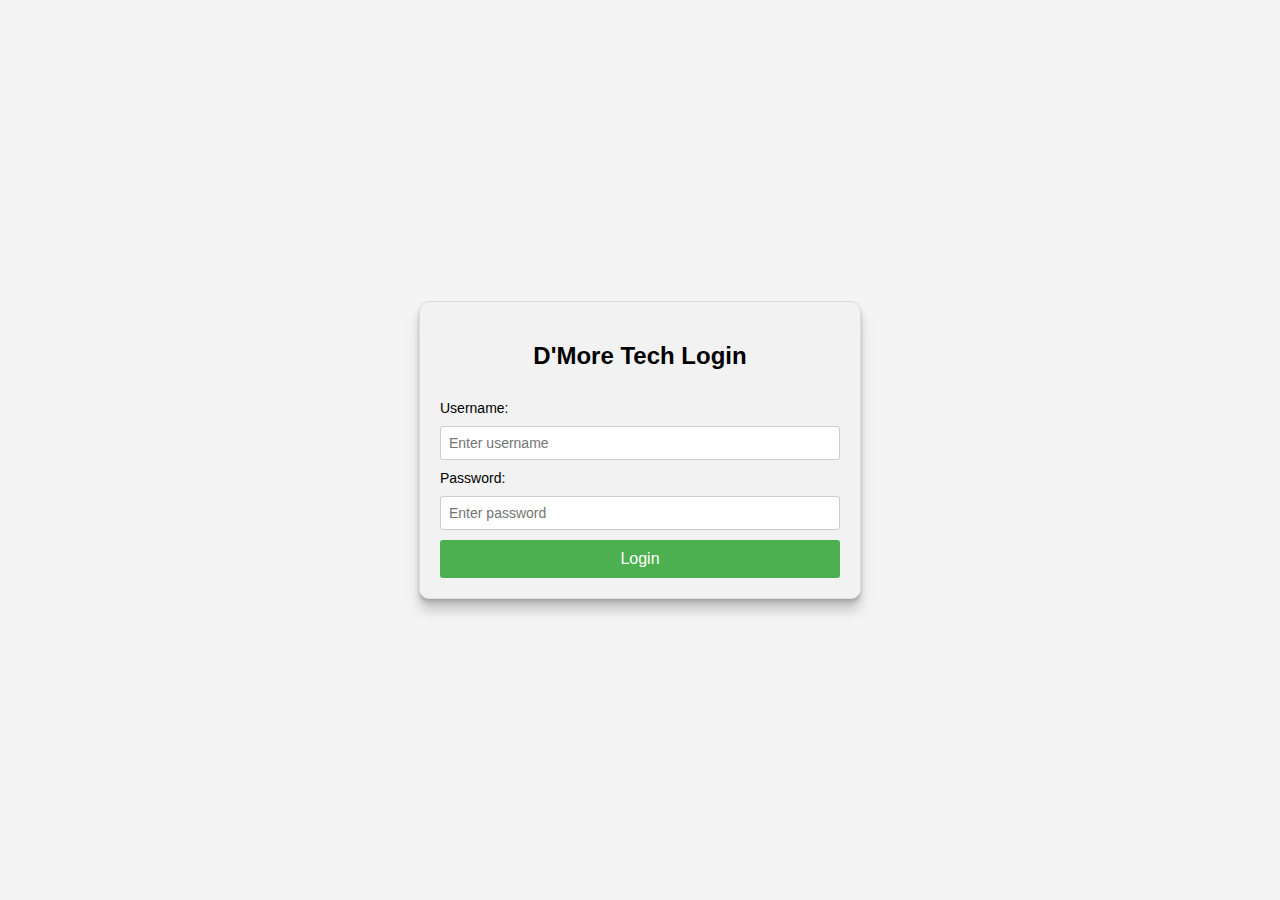
<file: index.html>
<!DOCTYPE html>
<html lang="en">
<head>
    <meta charset="UTF-8">
    <meta name="viewport" content="width=device-width, initial-scale=1.0">
    <title>D'More Tech - Login</title>
    <link rel="stylesheet" href="/login.css">
    <link rel="icon" type="image/x-icon" href="/favicon.ico">
</head>
<body>
    <div class="login-container login-form">
        <h2>D'More Tech Login</h2>
        <div class="login-form">
            <label for="username">Username:</label>
            <input type="text" id="username" placeholder="Enter username">
            <label for="password">Password:</label>
            <input type="password" id="password" placeholder="Enter password">
            <button onclick="handleLogin()">Login</button>
            <p id="error-message" style="color: red; display: none;">Invalid username or password</p>
        </div>
    </div>
    <script src="/login.js"></script>
</body>
</html>
</file>
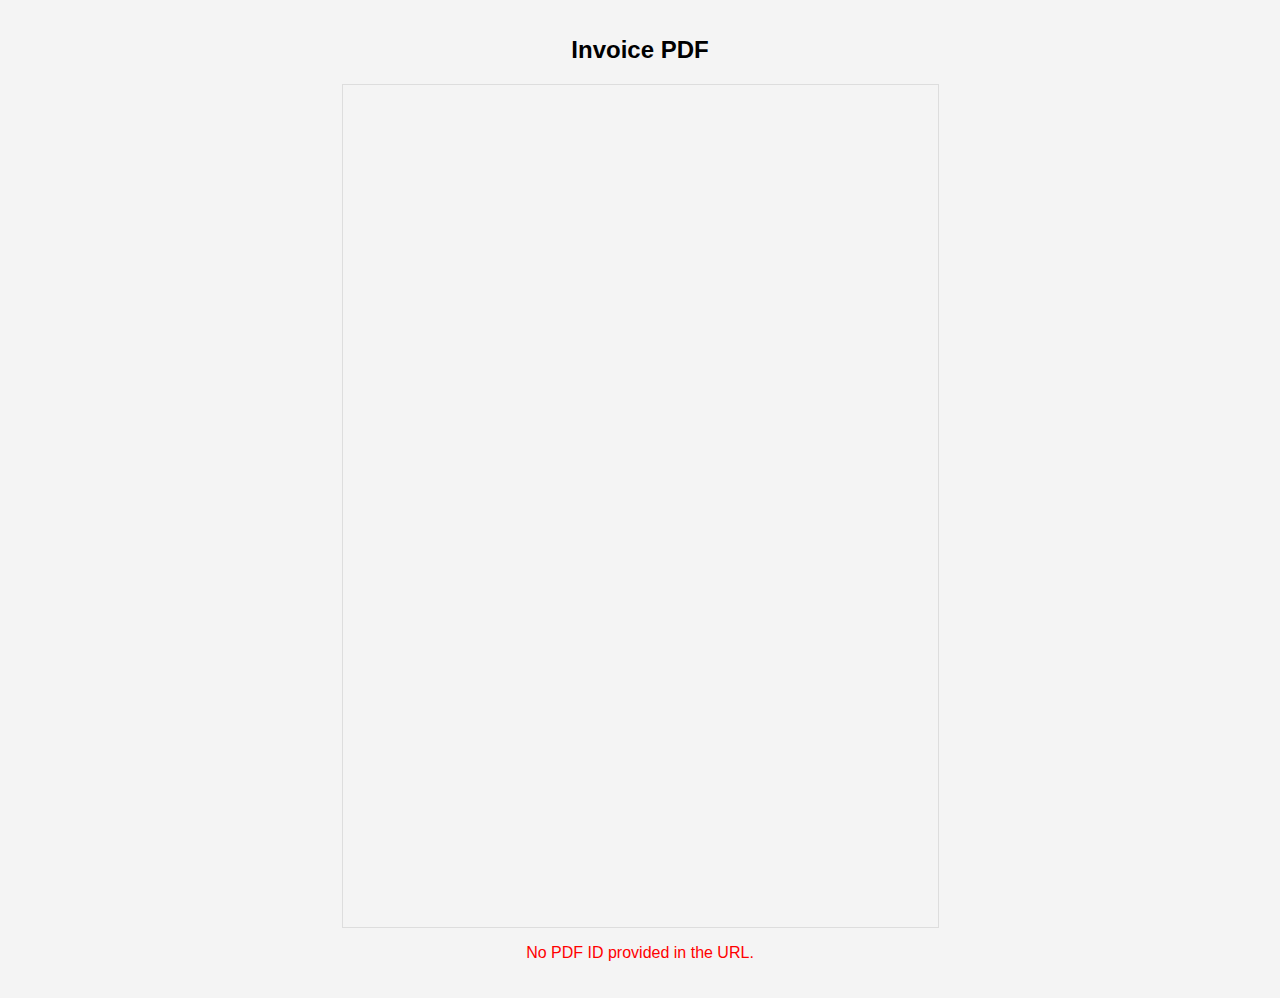
<file: view-pdf.html>
<!DOCTYPE html>
<html lang="en">
<head>
    <meta charset="UTF-8">
    <meta name="viewport" content="width=device-width, initial-scale=1.0">
    <title>View Invoice PDF</title>
    <style>
        body {
            font-family: Arial, sans-serif;
            margin: 0;
            padding: 20px;
            background-color: #f4f4f4;
            display: flex;
            flex-direction: column;
            align-items: center;
            justify-content: center;
            min-height: 100vh;
        }
        h1 {
            font-size: 24px;
            margin-bottom: 20px;
        }
        #pdf-viewer {
            width: 100%;
            max-width: 595px; /* A4 width in pixels */
            height: 842px; /* A4 height in pixels */
            border: 1px solid #ddd;
        }
        .error-message {
            color: #ff0000;
            font-size: 16px;
            text-align: center;
        }
        .download-btn {
            margin-top: 20px;
            padding: 10px 20px;
            background-color: #ff0000;
            color: #fff;
            text-decoration: none;
            border-radius: 5px;
            font-size: 16px;
        }
        .download-btn:hover {
            background-color: #cc0000;
        }
    </style>
</head>
<body>
    <h1>Invoice PDF</h1>
    <div id="pdf-viewer"></div>
    <a id="download-link" class="download-btn" style="display: none;">Download PDF</a>
    <p id="error-message" class="error-message"></p>

    <script>
        // Function to get the query parameter 'id' from the URL
        function getQueryParam(param) {
            const urlParams = new URLSearchParams(window.location.search);
            return urlParams.get(param);
        }

        // Function to retrieve the PDF from IndexedDB
        async function retrievePDF(pdfId) {
            return new Promise((resolve, reject) => {
                const dbRequest = indexedDB.open('pdfDatabase', 1);

                dbRequest.onupgradeneeded = function(event) {
                    const db = event.target.result;
                    db.createObjectStore('pdfs', { keyPath: 'id' });
                };

                dbRequest.onsuccess = function(event) {
                    const db = event.target.result;
                    const transaction = db.transaction(['pdfs'], 'readonly');
                    const store = transaction.objectStore('pdfs');
                    const request = store.get(pdfId);

                    request.onsuccess = function(event) {
                        if (event.target.result) {
                            resolve(event.target.result.blob);
                        } else {
                            reject('PDF not found in IndexedDB');
                        }
                    };

                    request.onerror = function() {
                        reject('Error retrieving PDF from IndexedDB');
                    };
                };

                dbRequest.onerror = function() {
                    reject('Error opening IndexedDB');
                };
            });
        }

        // Function to display the PDF in an object tag
        function displayPDF(blob) {
            const url = URL.createObjectURL(blob);
            const pdfViewer = document.getElementById('pdf-viewer');
            const object = document.createElement('object');
            object.data = url;
            object.type = 'application/pdf';
            object.width = '100%';
            object.height = '100%';
            pdfViewer.appendChild(object);

            // Provide a download link as a fallback
            const downloadLink = document.getElementById('download-link');
            downloadLink.href = url;
            downloadLink.download = 'invoice.pdf';
            downloadLink.style.display = 'inline-block';
        }

        // Main function to load the PDF
        async function loadPDF() {
            const pdfId = getQueryParam('id');
            const errorMessage = document.getElementById('error-message');

            if (!pdfId) {
                errorMessage.textContent = 'No PDF ID provided in the URL.';
                return;
            }

            try {
                const pdfBlob = await retrievePDF(pdfId);
                displayPDF(pdfBlob);
            } catch (err) {
                console.error('Error loading PDF:', err);
                errorMessage.textContent = 'Failed to load PDF: ' + err;
            }
        }

        // Load the PDF when the page loads
        window.onload = loadPDF;
    </script>
</body>
</html>
</file>
<file: login.css>
/* Use the same theme variables as styles.css */
:root {
    --background-color: #f4f4f4;
    --text-color: #000;
    --container-bg: #fff;
    --container-border: #ddd;
    --input-bg: #fff;
    --input-border: #ccc;
    --primary-color: #3398db; /* Added for button hover effect */
}

[data-theme="dark"] {
    --background-color: #1a1a1a;
    --text-color: #e0e0e0;
    --container-bg: #2c2c2c;
    --container-border: #444;
    --input-bg: #333;
    --input-border: #555;
    --primary-color: #66b0ff; /* Lighter blue for dark theme */
}

body {
    font-family: Arial, sans-serif;
    margin: 0;
    padding: 0;
    background-color: var(--background-color);
    color: var(--text-color);
    display: flex;
    justify-content: center;
    align-items: center;
    height: 100vh;
}

.login-container {
    display: flex;
    flex-direction: column;
    align-items: center;
    text-align: center;
    max-width: 400px;
    padding: 20px;
    background: var(--container-bg);
    border: 1px solid var(--container-border);
    background: rgba(240, 241, 240, 0.8);
    border-radius: 10px;
    box-shadow: 0 0.4px 0.4px rgba(128, 128, 128, 0.109), 0 1px 1px rgba(128, 128, 128, 0.155), 0 2.1px 2.1px rgba(128, 128, 128, 0.195), 0 4.4px 4.4px rgba(128, 128, 128, 0.241), 0 12px 12px rgba(128, 128, 128, 0.35);
}

.login-container h2 {
    margin-bottom: 20px;
潮

    font-size: 24px;
    color: var(--text-color);
}

.login-form {
    display: flex;
    flex-direction: column;
    gap: 10px;
    width: 100%;
}

.login-form label {
    text-align: left;
    font-size: 14px;
}

.login-form input {
    padding: 8px;
    font-size: 14px;
    border: 1px solid var(--input-border);
    border-radius: 3px;
    background: var(--input-bg);
    color: var(--text-color);
}

.login-form button {
    position: relative; /* Required for ::before positioning */
    padding: 10px;
    background: #4CAF50;
    color: #fff;
    border: none;
    border-radius: 3px;
    cursor: pointer;
    font-size: 16px;
    overflow: hidden; /* Ensure the ::before gradient doesn't overflow */
    transition: background 0.3s, box-shadow 0.3s;
}

.login-form button::before {
    position: absolute;
    content: "";
    top: 0;
    left: 0;
    width: 100%;
    height: 100%;
    background: linear-gradient(120deg, transparent, var(--primary-color), transparent);
    transform: translateX(-100%);
    transition: transform 0.6s;
}

.login-form button:hover {
    background: transparent;
    box-shadow: 0 0 20px 10px rgba(51, 152, 219, 0.5);
}

.login-form button:hover::before {
    transform: translateX(100%);
}

.login-form p {
    margin-top: 10px;
    font-size: 14px;
}
</file>
